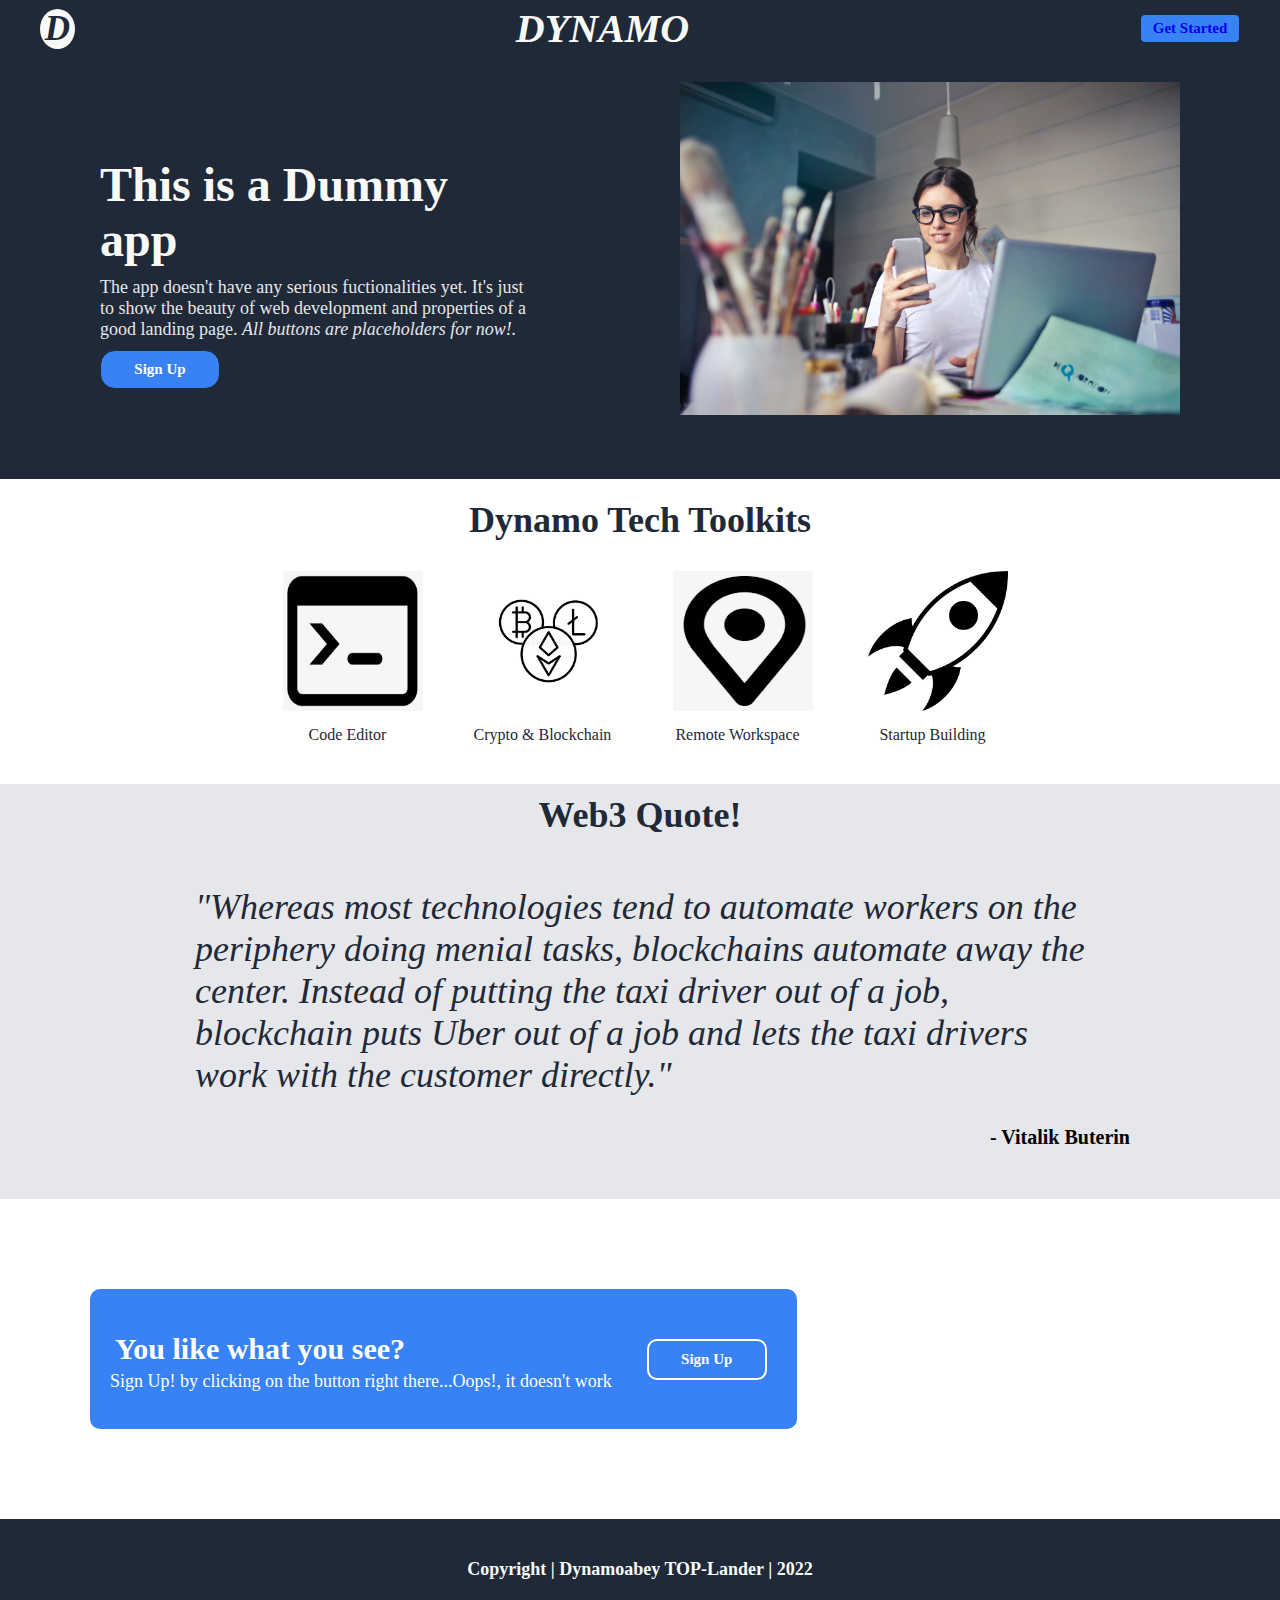
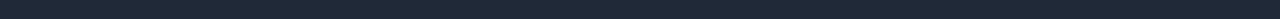
<file: index.html>
<!DOCTYPE html>
<html lang="en">
<head>
    <meta charset="UTF-8">
    <meta http-equiv="X-UA-Compatible" content="IE=edge">
    <meta name="viewport" content="width=device-width, initial-scale=1.0">
    <title>TOP-Lander</title>
    <link rel="stylesheet" href="style.css">
</head>
<body>
    <section class="header">
            <div class="logo">D</div>
            <div class="page-title">DYNAMO</div>
            <div>
                <button class="signup-button">
                    <a href="sign-up.html">Get Started</a>
                </button>
            </div>
    </section>
    <div class="hero">
            <div class="herotext">
                <div class="maintext">This is a Dummy app</div>
                <div class="sec-text">The app doesn't have any serious fuctionalities yet. It's just to show the beauty of web development and properties of a good landing page. <em>All buttons are placeholders for now!.</em></div>
                <button>Sign Up</button>
            </div>
            <div class="placeholder-box">
                <img src="./image/girl1.jpg" alt="girl in dark background">
            </div>  
            <!--<div class="placeholder-box">This is the placeholder image</div>-->
    </div>
    <section class="box-section">
        <div class="box-container-title">Dynamo Tech Toolkits</div>
        <div class="box-container">
            <div class="bbox">
                <div class="box">
                    <img src="./image/code-icon.png" alt="code icon" class="icons">
                </div>
                <div class="text">Code Editor</div>
            </div>
            <div class="bbox">
                <div class="box">
                    <img src="./image/crypto-icon.png" alt="crypto icon" class="icons">
                </div>
                <div class="text">Crypto & Blockchain</div>
            </div>
            <div class="bbox">
                <div class="box">
                    <img src="./image/location-icon.png" alt="location icon" class="icons">
                </div>
                <div class="text">Remote Workspace</div>
            </div>
            <div class="bbox">
                <div class="box">
                    <img src="./image/startup1.png" alt="code icon" class="icons">
                </div>
                <div class="text">Startup Building</div>
            </div>
        </div>
    </section>
    <section class="quote-section">
        <div class="q-title">Web3 Quote!</div>
        <div class="quote">"Whereas most technologies tend to automate workers on the periphery doing menial tasks, blockchains automate away the center. Instead of putting the taxi driver out of a job, blockchain puts Uber out of a job and lets the taxi drivers work with the customer directly."</div>
        <strong class="author">- Vitalik Buterin</strong>
    </section>
   <section class="cta-container">
        <div class="cta-box">
            <div class="cta-text">
                <div class="cta-maintext">You like what you see?</div>
                <div class="cta-subtext">Sign Up! by clicking on the button right there...Oops!, it doesn't work</div>
            </div>
            <button class="cta-button">Sign Up</button>
        </div>
   </section>
   <div class="footer-container">
        <footer class="footer">Copyright | Dynamoabey TOP-Lander | 2022</footer>  
   </div>
   
</body>
</html>
</file>
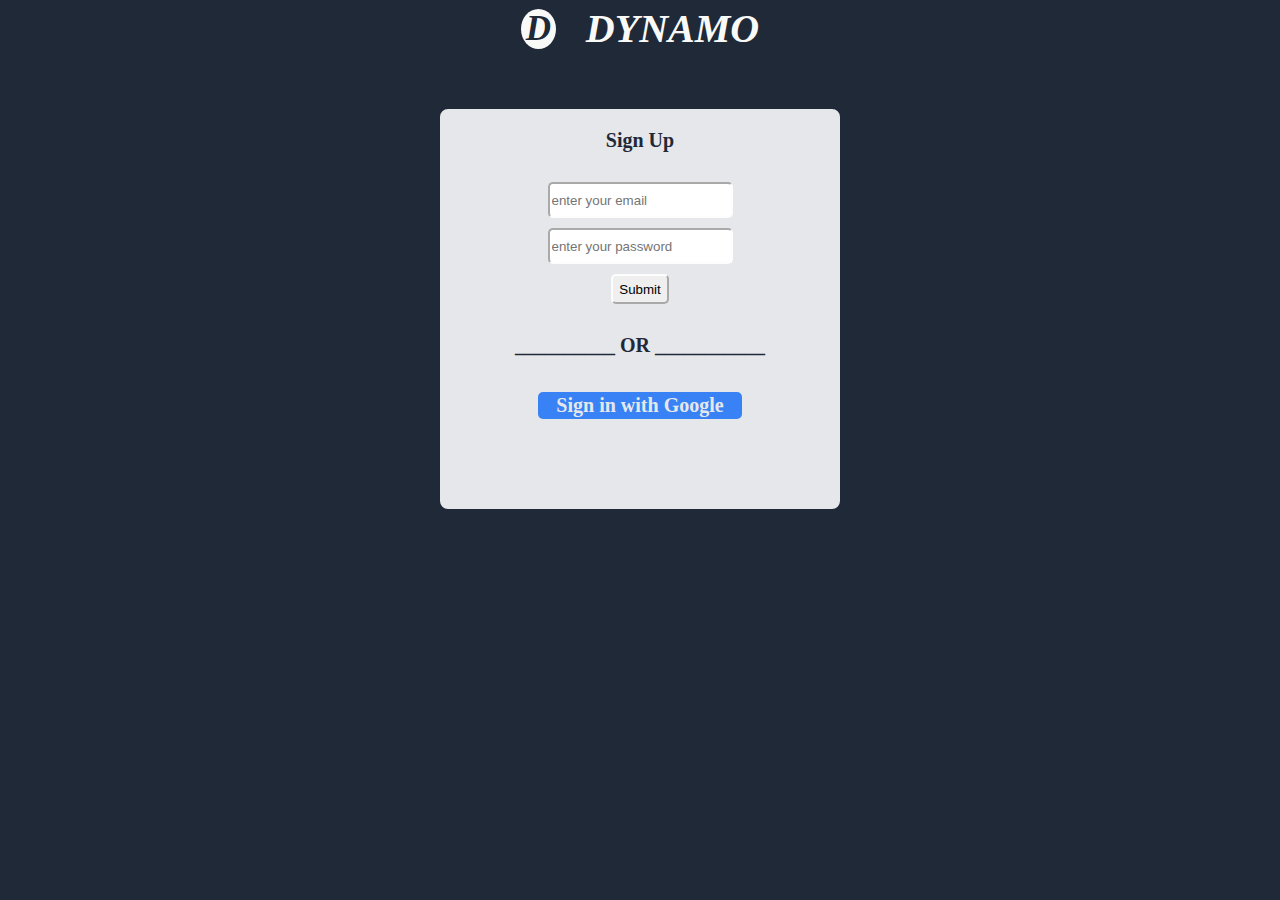
<file: sign-up.html>
<!DOCTYPE html>
<html lang="en">
<head>
    <meta charset="UTF-8">
    <meta http-equiv="X-UA-Compatible" content="IE=edge">
    <meta name="viewport" content="width=device-width, initial-scale=1.0">
    <title>Sign Up</title>
    <link rel="stylesheet" href="style.css">
</head>
<body class="signup-body">
    <section class="sign-up-head">
        <div class="logo">D</div>
        <div class="page-title">DYNAMO</div>
    </section>
    <div class="sign-up-form">
        <form>
            <div class="signup">
                <p>Sign Up</p>
                <input type="text" placeholder="enter your email">
                <input type="text" placeholder="enter your password">
                <input type="submit">
                <p>__________ OR ___________</p>
                <div class="sign-goggle-box">
                    Sign in with Google
                </div>
            </div>
            
            

        </form>

    </div>
    

</body>
</html>
</file>
<file: style.css>
body{
    margin: 0;
    padding: 0;
}
.header{
    display: flex;
    justify-content: space-between;
    align-items: center;
    background-color: #1F2937;
    padding: 5px 40px;
    flex-wrap: wrap;

}

a{
    text-decoration: none;
}
.logo{
    font-size: 24px;
    color: #1F2937;
    font: 'Roboto';
    border-radius: 50%;
    font-size: 35px;
    font-weight: bolder;
    font-style: italic;
    background-color: #f9faf8;
    width: 35px;
    text-align: center;
}
.page-title{
    color: #f9faf8;
    font-size: 40px;
    font-weight: bolder;
    font-style: italic;
    text-align: center;
}
.signup-button{
    background-color: #3882f6;
    color: white;
    padding: 5px;
    font-size: 15px;
    border-radius: 5px;
    height: auto;
    width: 100px;
    font-weight: bold;
    font-family: 'Roboto';
    border: solid #1F2937 1px; 

}
.hero{
    display: flex;
    background-color: #1F2937;
    justify-content: space-between;
    align-items: center;
    color: white;
    flex-wrap: wrap;
}
.herotext{
    margin: 45px;
    padding: 45px;
    max-width: 450px;

}
.maintext{
    font-size: 48px;
    font-weight: bold;
    color: #f9faf8;
    margin: 10px;
    font-family: 'Roboto';
}
.sec-text{
    color: #e5e7eb;
    font-size: 18px;
    margin: 10px;
    font-family: 'Roboto';
}
button{
    background-color: #3882f6;
    color: white;
    padding: 10px;
    font-size: 15px;
    border-radius: 15px;
    height: auto;
    width: 120px;
    margin-left: 10px;
    font-weight: bold;
    font-family: 'Roboto';
    border: solid #1F2937 1px;   
}
img{
    width: 500px;
    height: auto;
    align-self: center;
    margin-right: 100px;
    margin-bottom: 40px;
    margin-left: 10px;
    margin-top: 5px;
}

.box-container-title{
    font-size: 36px;
    font-weight: bolder;
    color: #1F2937;
    text-align: center;
}

.box-container{
    display: flex;
    justify-content: center;
    align-items: center;
    margin: 5px;
    gap: 5px;
    flex-wrap: wrap;
}

.bbox{
    margin: 10px;
    padding: 10px;
    display: flex;
    flex-direction: column;
    justify-content: center;
    align-items: center;
    gap: 10px;
    max-width: 200px;
}
.box{
    width: 150px;
    height: 150px;
    /*border: solid #3882f6 4px;*/
    border-radius: 10px;
}
.text{
    color: #1F2937;
    text-align: center;
}

.icons{
    width: 140px;
    height: 140px;
    display: flex;
    justify-content: center;
    align-items: center;
}

.box-section{
    margin: 20px;
}
.quote-section{
    display: flex;
    flex-direction: column;
    justify-content: center;
    background-color: #E5E7EB;
    flex-shrink: 0;
}
.q-title{
    font-size: 36px;
    font-weight: bolder;
    color: #1F2937;
    text-align: center;
    padding: 10px;
}
.quote{
    font-size: 36px;
    font-style: italic;
    font-weight: lighter;
    color: #1F2937;
    align-self: center;
    max-width: 890px;
    margin-top: 10px;
    padding: 30px;
}
.author{
    align-self: flex-end;
    margin-right: 150px;
    font-size: 20px;
    margin-bottom: 50px;
}

.cta-container{
    padding: 80px;
    display: flex;
    flex-shrink: 0;
}
.cta-box{
    display: flex;
    background:#3882f6;
    border-radius: 10px;
    padding: 20px;
    justify-content: center;
    align-items: center;
    gap: 25px;
    max-width: 1000px;
    height: 100px;
    margin: 10px;
    flex-shrink: 0;
}

.cta-maintext{
    font-size: 30px;
    color: white;
    font-weight: bold;
    margin: 5px;
    flex-shrink: 0
}
.cta-subtext{
    font-size: 18px;
    color: white;
    flex-shrink: 0
}
.cta-button{
    border-radius: 10px;
    border: solid white 2px;
    font-weight: bolder;
    font-size: 15px;
    margin: 10px;
    align-self: center;
    flex-shrink: 0
}
.footer-container{
    background-color: #1F2937;
    color: #f9faf8;
    height: 100px;
    display: flex;
    justify-content: center;
    align-items: center;
}
.footer{
    font-size: 18px;
    font-weight: bold;
}

/* sign up page css begins*/
.signup-body{
    display: flex;
    flex-direction: column;
    background-color: #1F2937;
}
.sign-up-head{
    display: flex;
    justify-content: center;
    align-items: center;
    background-color: #1F2937;
    padding: 5px 40px;
    flex-wrap: wrap;
    gap: 30px;
}

.sign-up-form{
    border: solid #1F2937 2px;
    border-radius: 10px;
    height: 400px;
    width: 400px;
    margin: 50px;
    align-self: center;
    background-color: #E5E7EB;
}

.signup{
    display: flex;
    flex-direction: column;
    gap: 10px;
    justify-content: center;
    align-items: center;
    flex-wrap: wrap;
    /*border: solid #3882f6 2px;*/
}
p{
    font-size: 20px;
    font-weight: bold;
    color: #1F2937;
}
input{
    height: 30px;
    border-radius: 5px;
    flex-shrink: 0;
    border-color: #fdfdfd;
}
.sign-goggle-box{
    width: 200px;
    height: auto;
    background-color: #3882f6;
    border-radius: 5px;
    color: #E5E7EB;
    font-size: 20px;
    font-weight: bold;
    padding: 2px;
    margin-top: 5px;
    text-align: center;
}
</file>
